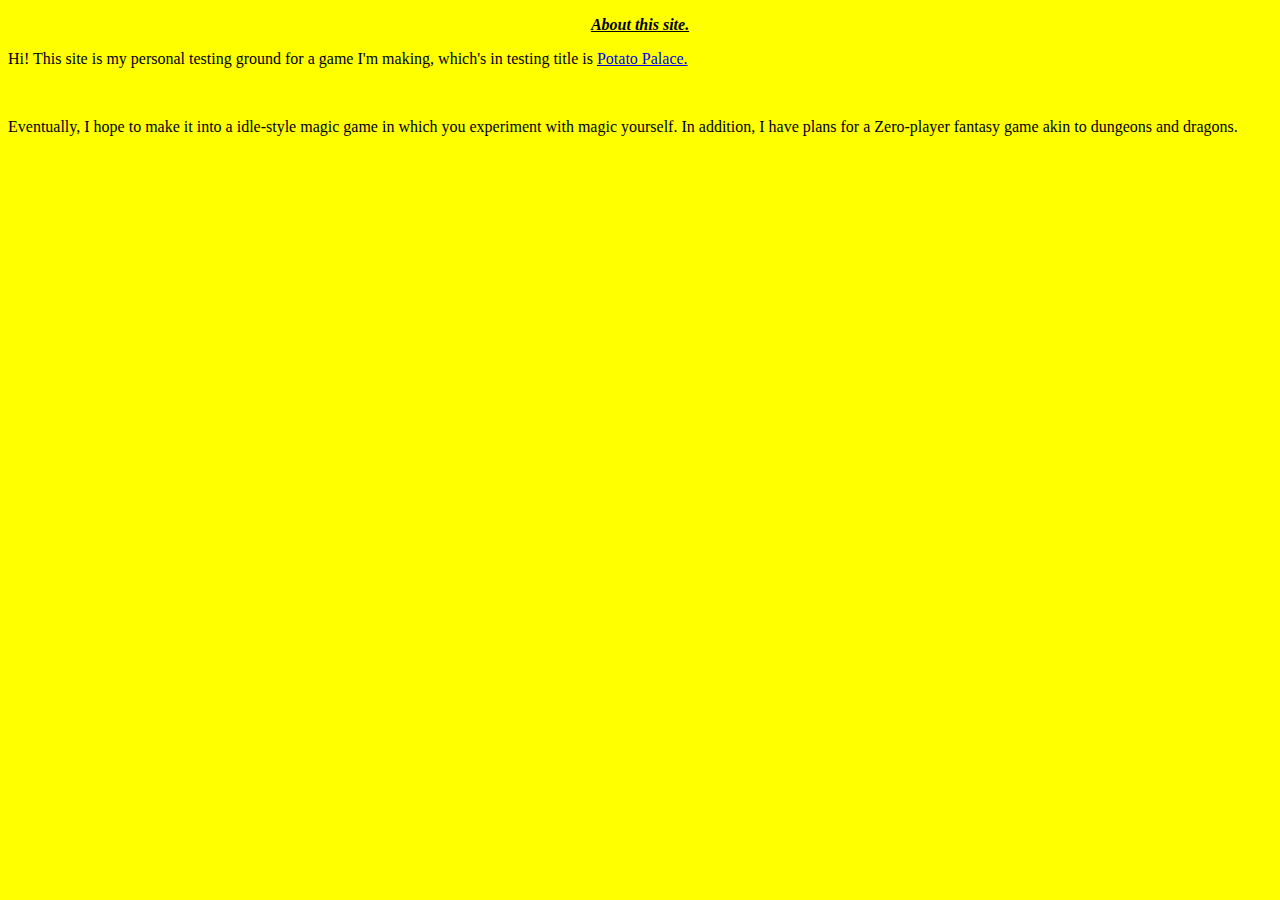
<file: about/index.html>
<!DOCTYPE html>
<html>
<head>
    <script src="../scripts/timer.js"></script>
    <link rel="stylesheet" href="../styles/styles.css">
    <title>Potato Palace</title>
    <meta name="viewport" content="width=device-width, initial-scale=1">
</head>
<body id="fullPage" class="starting">
    <p class="heading">About this site.</p>
    <p> Hi! This site is my personal testing ground for a game I'm making, which's in testing title is <a href="../potatopalace/index.html">Potato Palace.</a></p>
    <br>
    <p>Eventually, I hope to make it into a idle-style magic game in which you experiment with magic yourself. In addition, I have plans for a Zero-player fantasy game akin to dungeons and dragons.</p>
</body>
</html>
</file>
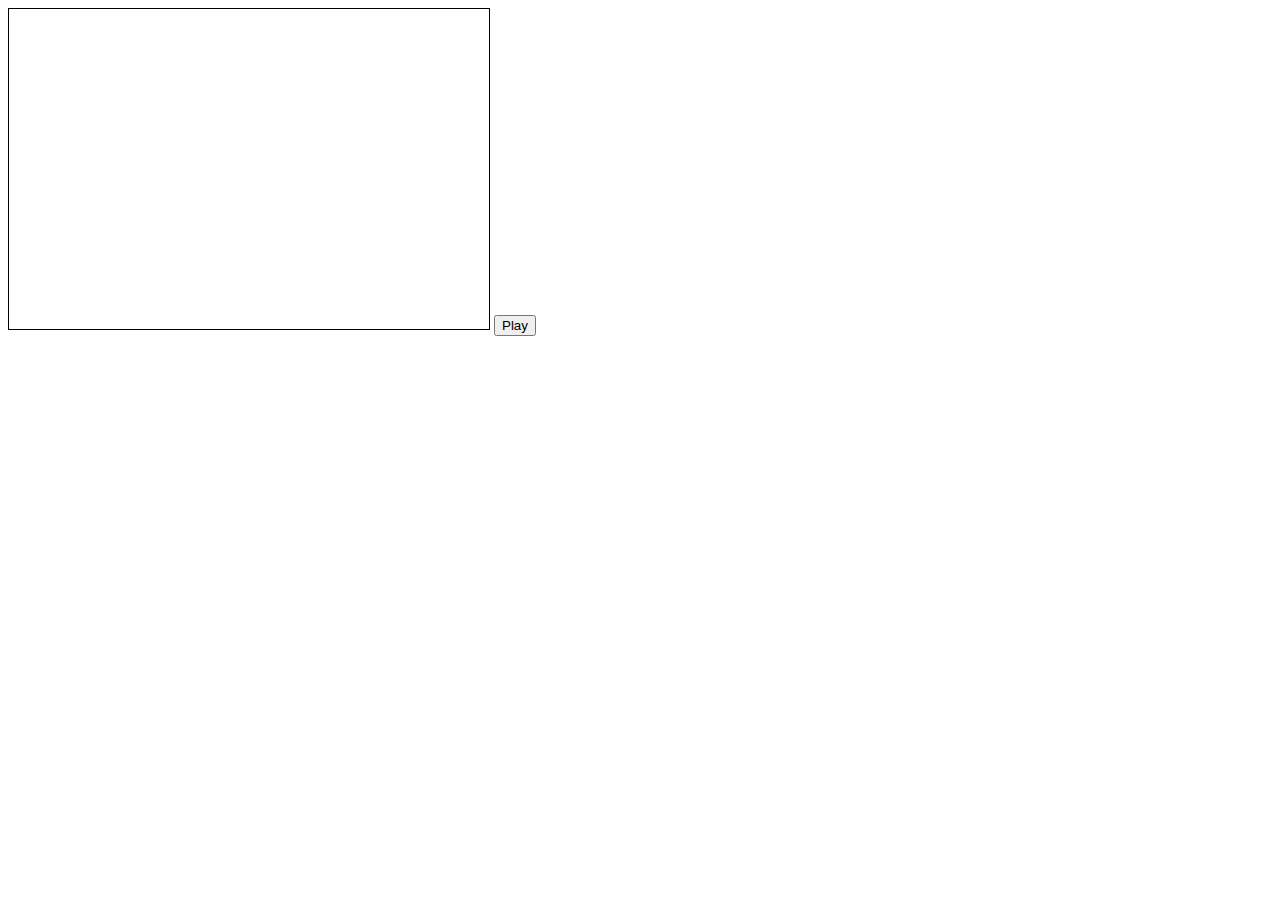
<file: game/index.html>
<!DOCTYPE html>
<html>
<head>  
    <title>Potato Palace</title>
    <meta name="viewport" content="width=device-width, initial-scale=1">
    <script src="game.js" defer></script>
    <link rel="stylesheet" href="styles.css">
</head>
<body>
<canvas id="gameCanvas" width="480" height="320"></canvas>
<button type=button onclick="draw()">Play</button>
</body>
</html>
</file>
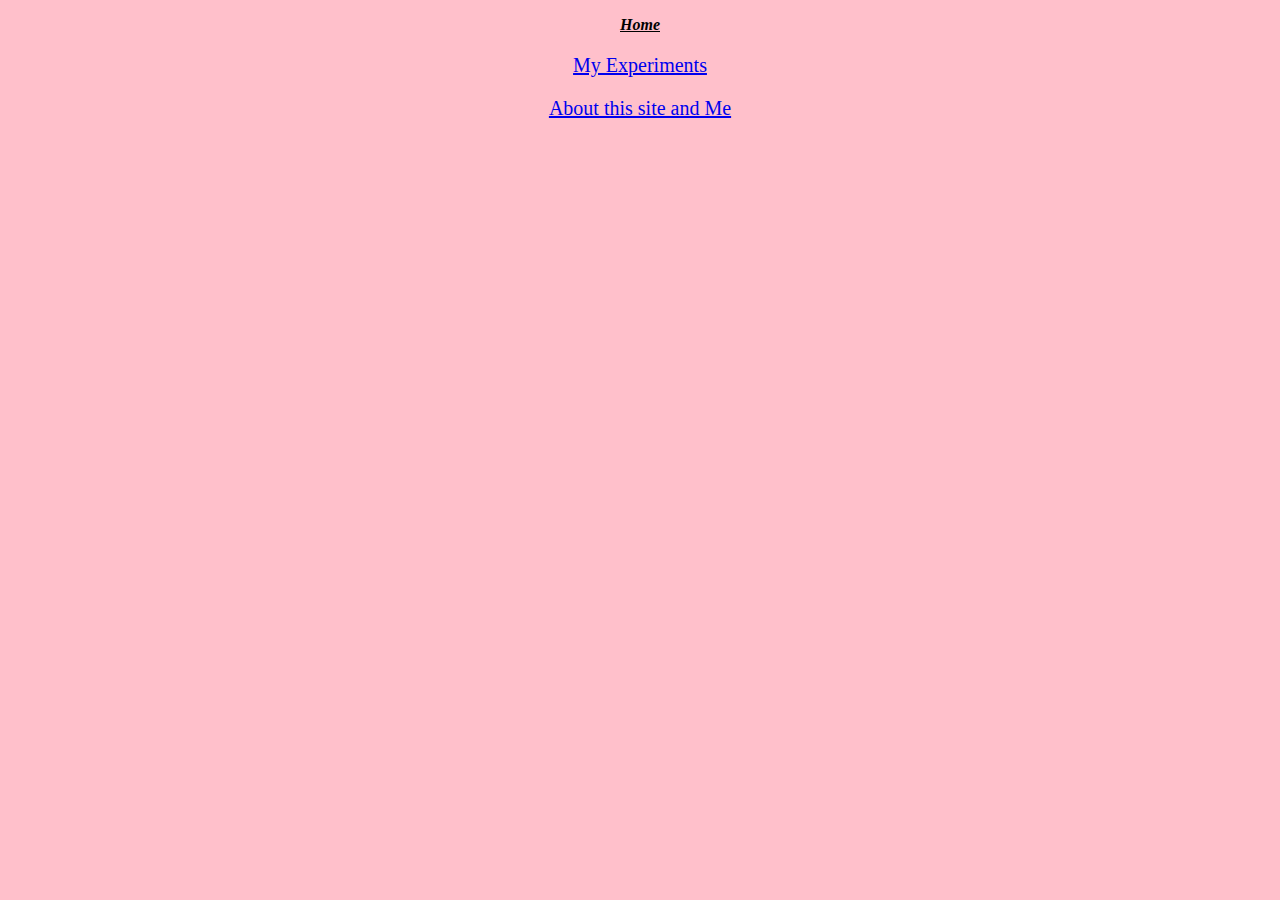
<file: Home/index.html>
<!DOCTYPE html>
<html class="lightpink">
<head>
    <link rel="stylesheet" href="../styles/styles.css">
    <title>Home</title>
    <meta name="viewport" content="width=device-width, initial-scale=1">
</head>
<body>
    <p class="heading">Home</p>
    <p class="mainImage"><a href="../potatopalace/index.html">My Experiments</a></p>
    <p class="mainImage"><a href="../about/index.html">About this site and Me</a></p>
</body>
</html>
</file>
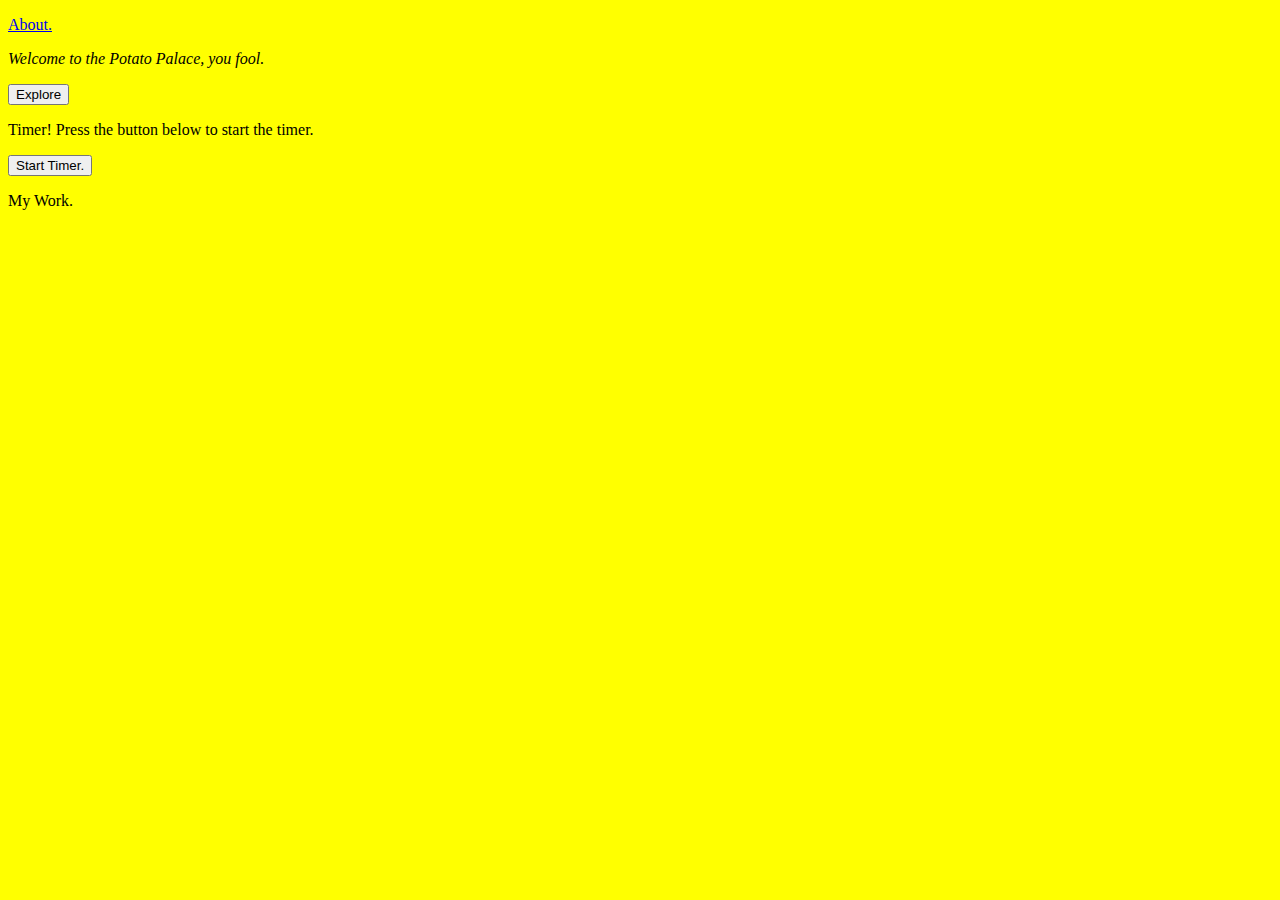
<file: potatopalace/index.html>
<!DOCTYPE html>
<html>
<head>
    <script src="../scripts/exploration.js"></script>
    <script src="../scripts/timer.js"></script>
    <link rel="stylesheet" href="../styles/styles.css">
    <title>Potato Palace</title>
    <meta name="viewport" content="width=device-width, initial-scale=1">
</head>
<body id="fullPage" class="starting">
    <p><a href=../about/index.html>About.</a></p>
    <p class="italic">Welcome to the Potato Palace, you fool.</p>
    <button type="button" onclick="explore()">Explore</button>
    <p id="return"></p>
    <p>Timer! Press the button below to start the timer.</p>
    <p id="timerOutput" class="italic"></p>
    <button type="button" onclick="timer(1000)" id="timerButton" class="visible">Start Timer.</button>
    <p>My Work.</p>
    <iframe src="https://interstellarview.github.io/canvas/" style="height: 200px; width: 300px; border:none;"></iframe>
    </body>
</html>
</file>
<file: styles/styles.css>
.starting {
background-color : #FFFF00;
}
.ballroom {
background-image : url("../images/Prospit.jpg");
background-repeat : no-repeat;
background-size : 100%;
}
.void {
display : none;
}
.visible {
}
.italic {
  font-style: italic;
}
.heading {
    font-style: italic;
    text-align: center;
    text-decoration: underline;
    font-weight: bold;
}
.mainImage {
  text-align : center;
  font-size: 20px;
}
.lightpink {
  background-color : #ffc0cb;
}
</file>
<file: game/styles.css>
#gameCanvas {
    border:1px solid #000000;
}
</file>
